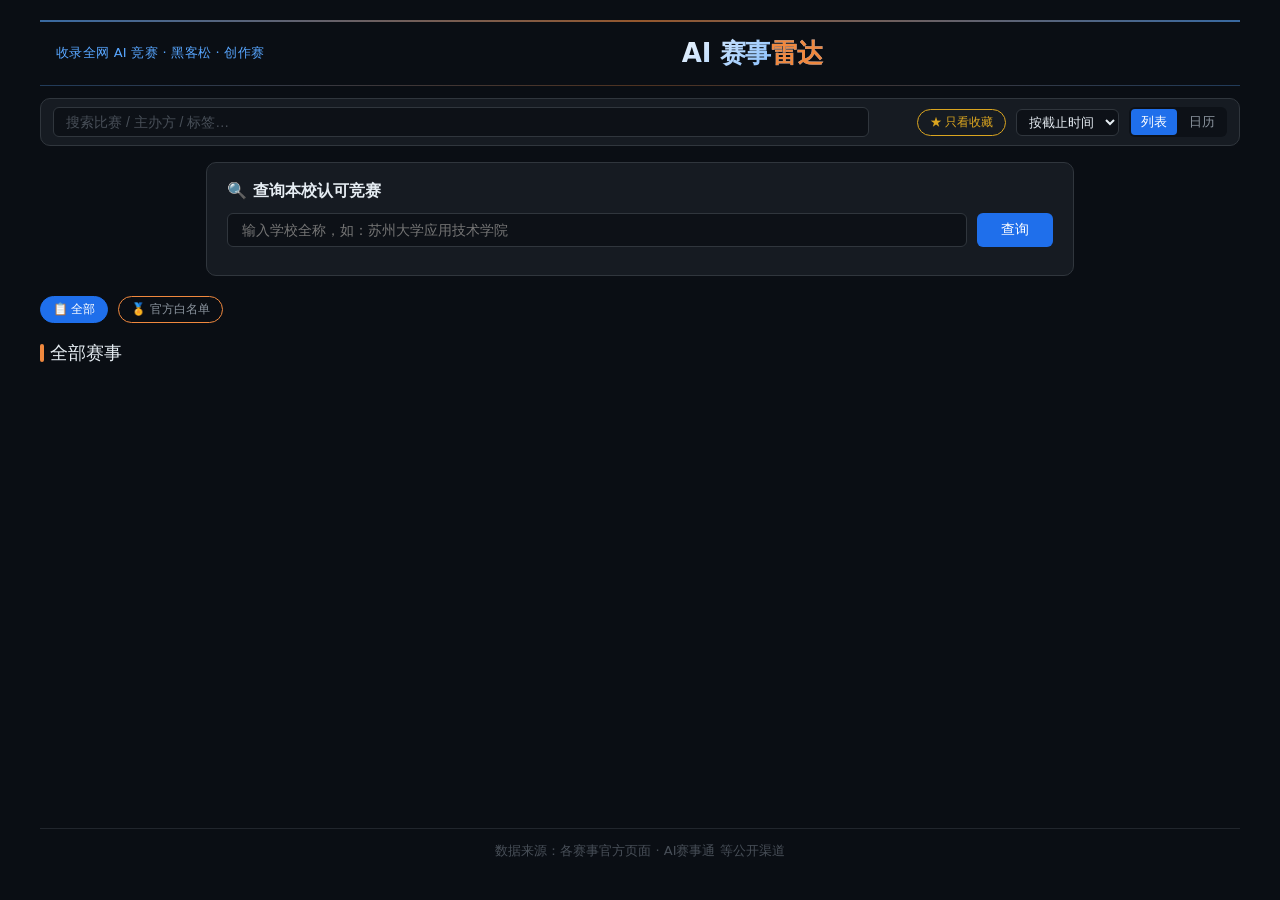
<file: index.html>
<!DOCTYPE html>
<html lang="zh-CN">
<head>
<meta charset="UTF-8">
<meta name="viewport" content="width=device-width, initial-scale=1.0">
<title>zyy的赛事工作台</title>
<link rel="stylesheet" href="assets/style.css">
</head>
<body>
<header class="masthead">
  <div class="masthead-rule"></div>
  <div class="masthead-inner">
    <div class="masthead-meta">
      <span id="today-line"></span>
      <span class="masthead-slogan">收录全网 AI 竞赛 · 黑客松 · 创作赛</span>
    </div>
    <h1 class="masthead-title">AI 赛事<em>雷达</em></h1>
    <div class="stats" id="stats"></div>
  </div>
  <div class="masthead-rule thin"></div>
</header>

<nav class="toolbar" id="toolbar">
  <div class="toolbar-inner">
    <input type="search" id="q" class="search" placeholder="搜索比赛 / 主办方 / 标签…">
    <div class="chip-group" id="status-chips" data-filter="status"></div>
    <div class="chip-group" id="type-chips" data-filter="type"></div>
    <div class="chip-group" id="region-chips" data-filter="region"></div>
    <button id="active-tag" class="chip active" hidden></button>
    <div class="toolbar-right">
      <button id="fav-toggle" class="chip fav-filter">★ 只看收藏</button>
      <select id="sort" class="select">
        <option value="deadline">按截止时间</option>
        <option value="prize">按奖金</option>
        <option value="start">按开始时间</option>
        <option value="name">按名称</option>
      </select>
      <div class="view-toggle" id="view-toggle">
        <button data-view="list" class="active">列表</button>
        <button data-view="calendar">日历</button>
      </div>
    </div>
  </div>
</nav>

<main class="content">
  <section id="school-query" style="max-width: 900px; margin: 0 auto 20px auto; padding: 0 16px;">
    <div style="background: #161b22; padding: 16px 20px; border-radius: 10px; border: 1px solid #30363d;">
      <h3 style="margin: 0 0 10px 0; font-size: 16px; color: #e6edf3;">🔍 查询本校认可竞赛</h3>
      <div style="display: flex; gap: 10px; flex-wrap: wrap;">
        <input type="text" id="schoolInput" placeholder="输入学校全称，如：苏州大学应用技术学院" style="flex: 1; min-width: 200px; padding: 8px 14px; border: 1px solid #30363d; border-radius: 6px; font-size: 14px; background: #0d1117; color: #e6edf3;">
        <button onclick="querySchool()" style="padding: 8px 24px; background: #1f6feb; color: #fff; border: none; border-radius: 6px; cursor: pointer; font-size: 14px; font-weight: 500;">查询</button>
      </div>
      <div id="schoolResult" style="margin-top: 12px;"></div>
    </div>
  </section>

  <section id="list-view">
    <div class="filter-bar" style="display: flex; gap: 10px; margin: 15px 0; flex-wrap: wrap;">
      <button class="chip active" id="filter-all">📋 全部</button>
      <button class="chip" id="filter-whitelist" style="border-color: #f0883e;">🏅 官方白名单</button>
    </div>
    <h2 class="section-title"><span class="tick"></span>全部赛事 <span class="count" id="list-count"></span></h2>
    <div class="card-grid" id="card-grid"></div>
    <p class="empty" id="empty" hidden>没有符合条件的比赛 —— 换个筛选条件试试。</p>
  </section>
</main>

<footer class="footer">
  <p>数据来源：各赛事官方页面 · AI赛事通 等公开渠道</p>
  <p id="updated-line"></p>
</footer>

<script>
// ===== 赛事数据 =====
var allContests = [
  {"name":"中国国际大学生创新大赛","url":"https://cy.ncss.cn/"},
  {"name":"挑战杯全国大学生课外学术科技作品竞赛","url":"http://www.tiaozhanbei.net/"},
  {"name":"挑战杯中国大学生创业计划大赛","url":"http://www.chuangqingchun.net/"},
  {"name":"ACM-ICPC国际大学生程序设计竞赛","url":"https://icpc.global/"}
];

// ===== 渲染全部赛事 =====
function renderAll() {
  var container = document.getElementById('card-grid');
  if (!container) return;
  if (allContests.length === 0) {
    container.innerHTML = '<p class="empty">暂无竞赛数据</p>';
    return;
  }
  var html = '';
  for (var i = 0; i < allContests.length; i++) {
    var item = allContests[i];
    html += '<div class="contest-card">';
    html += '<h3>' + (item.name || '未命名竞赛') + '</h3>';
    if (item.url) {
      html += '<a href="' + item.url + '" target="_blank">查看官网</a>';
    }
    html += '</div>';
  }
  container.innerHTML = html;
}

// ===== 白名单筛选 =====
document.addEventListener('DOMContentLoaded', function() {文档.addEventListener('DOMContentLoaded', 函数() {
  var filterAll = document.getElementById('filter-all');
  var filterWhitelist = document.getElementById('filter-whitelist');
  var container = document.getElementById('card-grid');

  if (filterAll && filterWhitelist) {
    filterAll.addEventListener('click', function() {
      filterAll.classList.add('active');
      filterWhitelist.classList.remove('active');
      renderAll();
    });

    filterWhitelist.addEventListener('click', function() {
      filterWhitelist.classList.add('active');
      filterAll.classList.remove('active');
      var html = '';
      for (var i = 0; i < allContests.length; i++) {      对于 (变量 i = 0; i < 所有竞赛.长度; i++) {
        var item = allContests[i];
        // 只有 whitelist 为 true 的才显示
        if (item.whitelist) {
          html += '<div class="contest-card whitelist">';
          html += '<span class="badge">🏅 官方白名单</span>';
          html += '<h3>' + (item.name || '未命名竞赛') + '</h3>';
          if (item.url) {
            html += '<a href="' + item.url + '" target="_blank">查看官网</a>';
          }
          html += '</div>';
        }
      }
      if (html === '') {
        html = '<p class="empty">暂无白名单赛事</p>';
      }
      container.innerHTML = html;
    });
  }

  // 回车查询
  var input = document.getElementById('schoolInput');
  if (input) {
    input.addEventListener('keypress', function(e) {
      if (e.key === 'Enter') {
        querySchool();
      }
    });
  }

  // 渲染所有赛事
  renderAll();
});

// ===== 学校查询 =====
function querySchool() {函数 querySchool() {
  var input = document.getElementById('schoolInput');
  var result = document.getElementById('schoolResult');
  if (!input || !result) return;
  var name = input.value.trim();
  if (!name) {
    result.innerHTML = '<p style="color:#8b949e;">请输入学校名称</p>';
    return;    返回;
  }
  result.innerHTML = '<p style="color:#8b949e;">⏳ 查询中...</p>';

  fetch('./data/schools/' + encodeURIComponent(name) + '.json')
    .then(function(r) {
      if (!r.ok) throw new Error('未找到');
      return r.json();
    })
    .then(function(d) {    .然后(函数(d) {
      var html = '<div style="background:#0d1117;padding:14px 18px;border-radius:8px;border:1px solid #30363d;">';      变量 html = '<div style="background:#0d1117;padding:14px 18px;border-radius:8px;border:1px solid #30363d;">';
      html += '<strong style="color:#58a6ff;">✅ ' + d.school + ' 认可的竞赛：</strong>';
      html += '<ul style="margin:10px 0 0 0;padding-left:20px;">';
      for (var i = 0; i < d.recognized_competitions.length; i++) {      对于 (变量 i = 0; i < d.recognized_competitions.长度; i++) {
        html += '<li style="color:#e6edf3;padding:4px 0;">' + d.recognized_competitions[i] + '</li>';
      }
      html += '</ul></div>';
      result.innerHTML = html;
    })
    .catch(function() {
      result.innerHTML = '<p style="color:#da3633;">❌ 未找到 "' + name + '" 的数据，欢迎在 GitHub 上贡献！</p>';
    });
}
</script></脚本>
</body></身体>
</html>
</file>
<file: assets/style.css>
/* ===== 全局重置 & 字体 ===== */
* { box-sizing: border-box; margin: 0; padding: 0; }

body {
  background: #0a0e14;
  color: #e6edf3;
  font-family: system-ui, -apple-system, 'Segoe UI', Roboto, 'Helvetica Neue', sans-serif;
  padding: 20px 16px 40px;
  line-height: 1.5;
  min-height: 100vh;
  display: flex;
  flex-direction: column;
}

/* ===== 通用容器 ===== */
.masthead, .toolbar, .content, .footer {
  max-width: 1200px;
  margin: 0 auto;
  width: 100%;
}

/* ===== 顶栏 ===== */
.masthead {
  margin-bottom: 12px;
}
.masthead-rule {
  height: 2px;
  background: linear-gradient(90deg, #58a6ff, #f0883e, #58a6ff);
  margin-bottom: 12px;
  opacity: 0.6;
}
.masthead-rule.thin {
  height: 1px;
  opacity: 0.3;
  margin-top: 12px;
  margin-bottom: 0;
}
.masthead-inner {
  display: flex;
  flex-wrap: wrap;
  align-items: baseline;
  justify-content: space-between;
  gap: 6px 12px;
}
.masthead-meta {
  display: flex;
  flex-wrap: wrap;
  gap: 8px 16px;
  font-size: 13px;
  color: #8b949e;
}
.masthead-slogan {
  color: #58a6ff;
  letter-spacing: 0.3px;
}
#today-line {
  color: #8b949e;
}
.masthead-title {
  font-size: 26px;
  font-weight: 600;
  letter-spacing: -0.3px;
  background: linear-gradient(135deg, #f0f6fc, #58a6ff);
  -webkit-background-clip: text;
  -webkit-text-fill-color: transparent;
  background-clip: text;
}
.masthead-title em {
  font-style: normal;
  color: #f0883e;
  -webkit-text-fill-color: #f0883e;
}
.stats {
  font-size: 13px;
  color: #8b949e;
  display: flex;
  gap: 12px;
  flex-wrap: wrap;
}
.stats span {
  background: #161b22;
  padding: 2px 10px;
  border-radius: 12px;
  border: 1px solid #30363d;
}

/* ===== 工具栏 ===== */
.toolbar {
  background: #161b22;
  border: 1px solid #30363d;
  border-radius: 10px;
  padding: 8px 12px;
  margin-bottom: 16px;
}
.toolbar-inner {
  display: flex;
  flex-wrap: wrap;
  align-items: center;
  gap: 8px 12px;
}
.search {
  flex: 1 1 180px;
  min-width: 120px;
  background: #0d1117;
  border: 1px solid #30363d;
  border-radius: 6px;
  padding: 6px 12px;
  color: #e6edf3;
  font-size: 14px;
}
.search::placeholder {
  color: #484f58;
}
.search:focus {
  outline: none;
  border-color: #58a6ff;
}
.chip-group {
  display: flex;
  flex-wrap: wrap;
  gap: 4px;
}
.chip {
  background: transparent;
  border: 1px solid #30363d;
  border-radius: 16px;
  padding: 4px 12px;
  font-size: 12px;
  color: #8b949e;
  cursor: pointer;
  transition: 0.2s;
  white-space: nowrap;
}
.chip:hover {
  border-color: #58a6ff;
  color: #f0f6fc;
}
.chip.active {
  background: #1f6feb;
  border-color: #1f6feb;
  color: #fff;
}
.toolbar-right {
  display: flex;
  flex-wrap: wrap;
  align-items: center;
  gap: 6px 10px;
  margin-left: auto;
}
.fav-filter {
  border-color: #daa520;
  color: #daa520;
}
.fav-filter.active {
  background: #daa520;
  color: #0a0e14;
}
.select {
  background: #0d1117;
  border: 1px solid #30363d;
  border-radius: 6px;
  padding: 4px 8px;
  color: #e6edf3;
  font-size: 13px;
}
.view-toggle {
  display: flex;
  gap: 2px;
  background: #0d1117;
  border-radius: 6px;
  padding: 2px;
}
.view-toggle button {
  background: transparent;
  border: none;
  border-radius: 4px;
  padding: 4px 10px;
  font-size: 13px;
  color: #8b949e;
  cursor: pointer;
  transition: 0.2s;
}
.view-toggle button.active {
  background: #1f6feb;
  color: #fff;
}

/* ===== 内容区 ===== */
.content {
  flex: 1;
}
.section-title {
  font-size: 18px;
  font-weight: 500;
  margin: 16px 0 10px;
  display: flex;
  align-items: center;
  gap: 6px;
}
.section-title .tick {
  display: inline-block;
  width: 4px;
  height: 18px;
  background: #f0883e;
  border-radius: 2px;
}
.count {
  font-size: 14px;
  color: #8b949e;
  font-weight: 400;
}

/* ===== 卡片网格 ===== */
.card-grid {
  display: grid;
  grid-template-columns: repeat(auto-fill, minmax(260px, 1fr));
  gap: 14px;
}
.contest-card {
  background: #161b22;
  border: 1px solid #30363d;
  border-radius: 10px;
  padding: 14px 16px;
  transition: 0.2s;
}
.contest-card:hover {
  border-color: #58a6ff;
  transform: translateY(-2px);
}
.contest-card.whitelist {
  border-left: 4px solid #f0883e;
}
.contest-card .badge {
  display: inline-block;
  background: #f0883e;
  color: #0a0e14;
  font-size: 11px;
  font-weight: 600;
  padding: 1px 10px;
  border-radius: 12px;
  margin-bottom: 6px;
}
.contest-card h3 {
  font-size: 15px;
  font-weight: 500;
  margin-bottom: 4px;
}
.contest-card a {
  color: #58a6ff;
  text-decoration: none;
  font-size: 13px;
}
.contest-card a:hover {
  text-decoration: underline;
}
.contest-card p {
  font-size: 13px;
  color: #8b949e;
  margin-top: 4px;
}
.empty {
  text-align: center;
  color: #484f58;
  padding: 40px 0;
}

/* ===== 日历视图 ===== */
.cal-header {
  display: flex;
  flex-wrap: wrap;
  align-items: center;
  gap: 10px 16px;
  margin: 12px 0 10px;
}
.cal-nav {
  background: transparent;
  border: 1px solid #30363d;
  border-radius: 6px;
  color: #e6edf3;
  padding: 4px 12px;
  font-size: 18px;
  cursor: pointer;
}
.cal-title {
  font-size: 18px;
  font-weight: 500;
}
.cal-hint {
  font-size: 13px;
  color: #8b949e;
  margin-left: auto;
}
.cal-grid {
  display: grid;
  grid-template-columns: repeat(7, 1fr);
  gap: 4px;
}
.cal-cell {
  background: #161b22;
  border: 1px solid #30363d;
  border-radius: 6px;
  padding: 6px 4px;
  min-height: 60px;
  font-size: 12px;
}
.cal-cell .date {
  color: #8b949e;
  font-weight: 500;
}
.cal-cell .event {
  background: #1f6feb;
  color: #fff;
  border-radius: 4px;
  padding: 2px 6px;
  margin-top: 2px;
  font-size: 11px;
  cursor: pointer;
  white-space: nowrap;
  overflow: hidden;
  text-overflow: ellipsis;
}
.cal-cell .event.deadline {
  background: #da3633;
}

/* ===== 页脚 ===== */
.footer {
  margin-top: 24px;
  padding-top: 12px;
  border-top: 1px solid #21262d;
  font-size: 13px;
  color: #484f58;
  text-align: center;
}
.footer a {
  color: #58a6ff;
  text-decoration: none;
}

/* ===== 模态弹窗 ===== */
.modal-backdrop {
  position: fixed;
  inset: 0;
  background: rgba(0, 0, 0, 0.7);
  display: flex;
  align-items: center;
  justify-content: center;
  z-index: 999;
  padding: 20px;
}
.modal-backdrop[hidden] {
  display: none;
}
.modal {
  background: #161b22;
  border: 1px solid #30363d;
  border-radius: 12px;
  max-width: 560px;
  width: 100%;
  padding: 24px 28px;
  position: relative;
  max-height: 80vh;
  overflow-y: auto;
}
.modal-close {
  position: absolute;
  top: 8px;
  right: 12px;
  background: transparent;
  border: none;
  color: #8b949e;
  font-size: 22px;
  cursor: pointer;
}
.modal-body {
  color: #e6edf3;
}
.modal-body h3 {
  font-size: 20px;
  margin-bottom: 12px;
}
.modal-body p {
  margin: 6px 0;
  color: #c9d1d9;
}
.modal-body a {
  color: #58a6ff;
}

/* ===== 响应式 ===== */
@media (max-width: 640px) {
  .masthead-title {
    font-size: 20px;
  }
  .toolbar-inner {
    flex-direction: column;
    align-items: stretch;
  }
  .toolbar-right {
    margin-left: 0;
    justify-content: flex-start;
  }
  .card-grid {
    grid-template-columns: 1fr;
  }
  .cal-grid {
    font-size: 11px;    字体大小: 11像素;
  }
}
</file>
